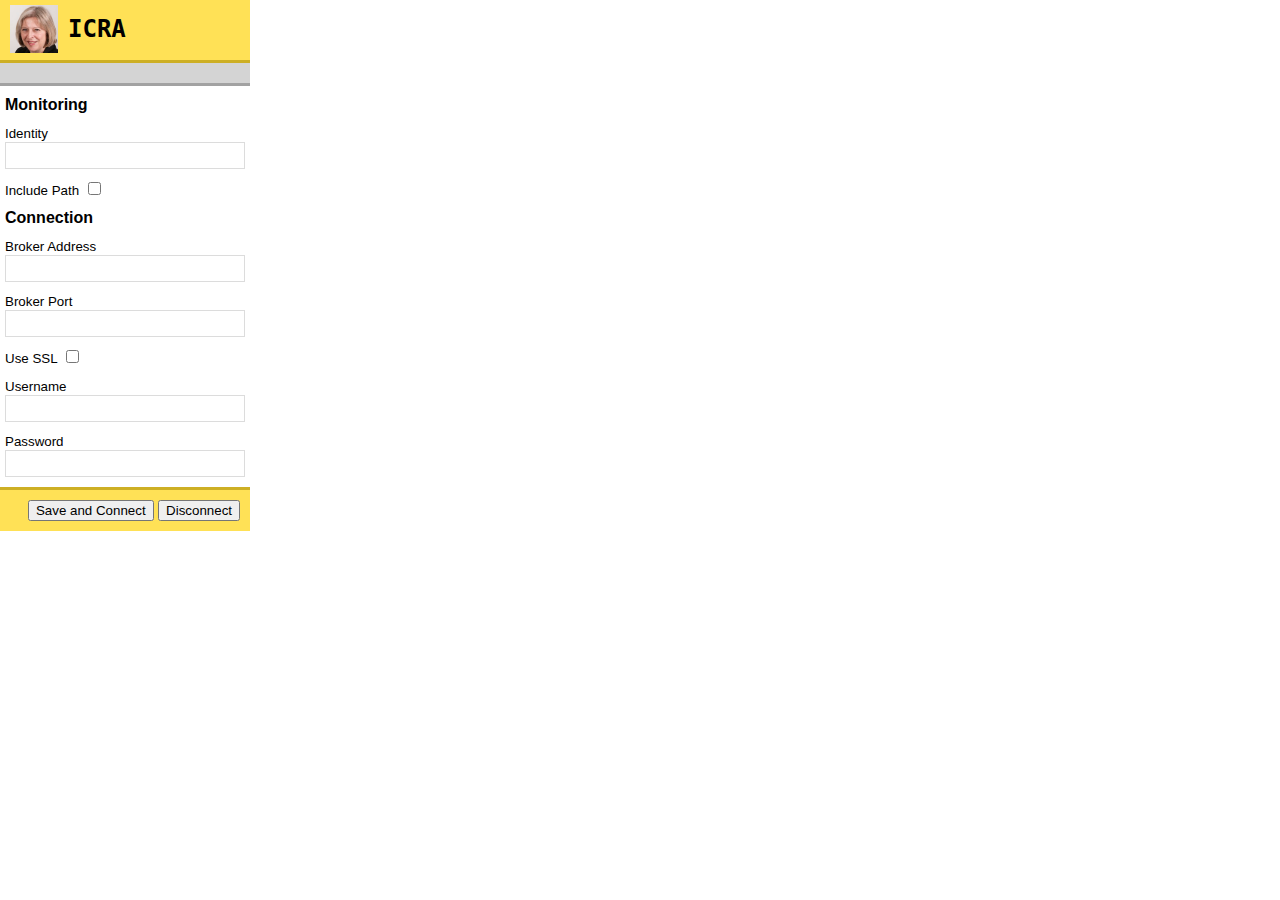
<file: html/popup.html>
<!DOCTYPE HTML>
<html>
<head>
    <title>ICRA</title>
    <link rel="stylesheet" type="text/css" href="/css/popup.css">
</head>
<body>

    <div class="heading">
        <img src="/img/icon.png" width="48" height="48" alt="Logo (Camera)">
        <h1>ICRA</h1>
    </div>

    <div id="status">
    </div>

    <div class="configuration">

        <h2>Monitoring</h2>
        <div class="setting">
            <label for="identity">Identity</label>
            <input id="identity" type="text">
        </div>
        <div class="setting">
            <label for="paths">Include Path</label>
            <input id="paths" type="checkbox">
        </div>

        <h2>Connection</h2>
        <div class="setting">
            <label for="hostname">Broker Address</label>
            <input id="hostname" type="text">
        </div>
        <div class="setting">
            <label for="port">Broker Port</label>
            <input id="port" type="number">
        </div>
        <div class="setting">
            <label for="ssl">Use SSL</label>
            <input id="ssl" type="checkbox">
        </div>
        <div class="setting">
            <label for="username">Username</label>
            <input id="username" type="text">
        </div>
        <div class="setting">
            <label for="password">Password</label>
            <input id="password" type="password">
        </div>

    </div>

    <div class="actions">
        <button id="connect">Save and Connect</button>
        <button id="disconnect">Disconnect</button>
    </div>

    <script src="/js/popup.js"></script>

</body>
</html>
</file>
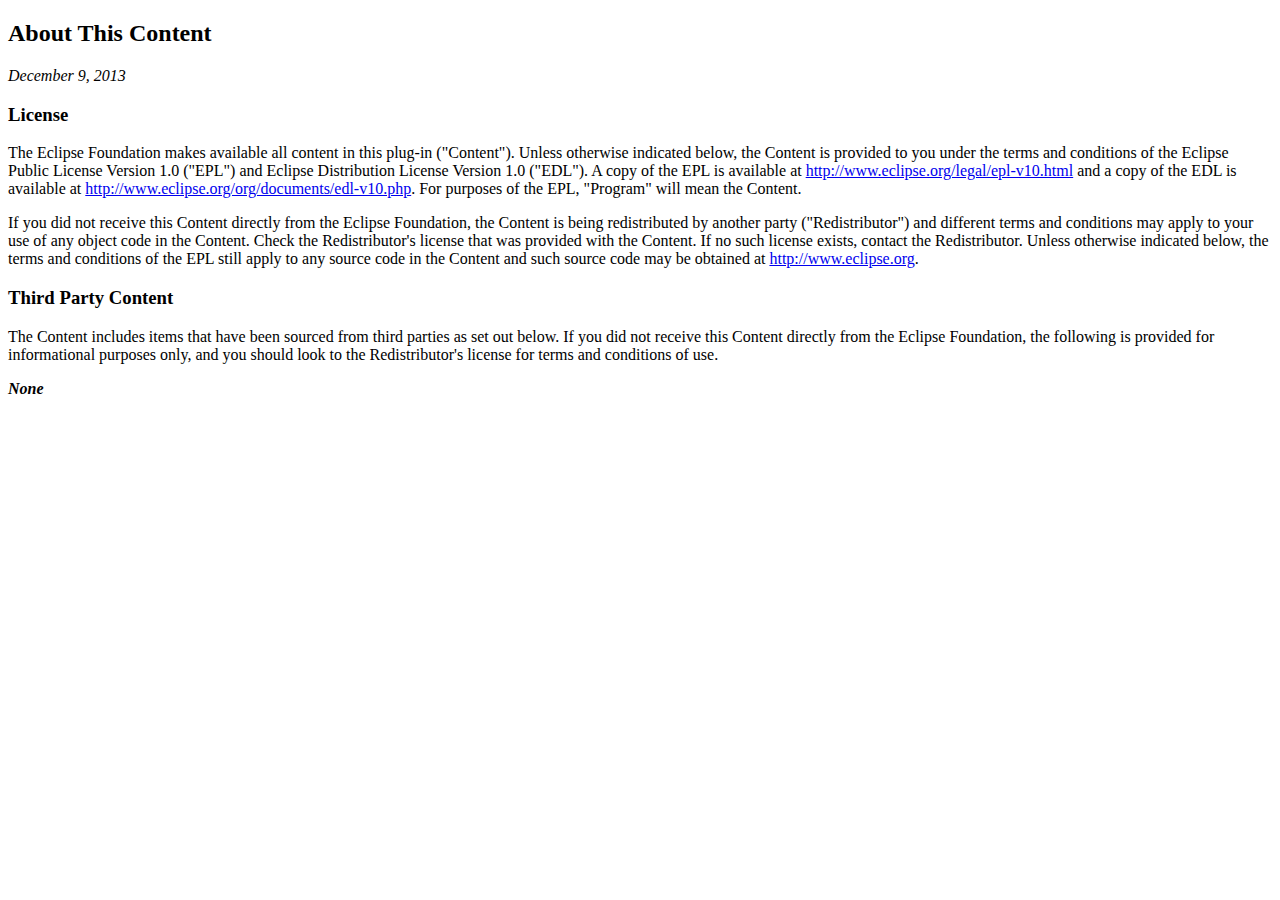
<file: site/Godeps/_workspace/src/git.eclipse.org/gitroot/paho/org.eclipse.paho.mqtt.golang.git/about.html>
<!DOCTYPE html PUBLIC "-//W3C//DTD XHTML 1.0 Strict//EN" "http://www.w3.org/TR/xhtml1/DTD/xhtml1-strict.dtd">
<html xmlns="http://www.w3.org/1999/xhtml"><head>
<meta http-equiv="Content-Type" content="text/html; charset=ISO-8859-1">
<title>About</title>
</head>
<body lang="EN-US">
<h2>About This Content</h2>
 
<p><em>December 9, 2013</em></p>	
<h3>License</h3>

<p>The Eclipse Foundation makes available all content in this plug-in ("Content").  Unless otherwise 
indicated below, the Content is provided to you under the terms and conditions of the
Eclipse Public License Version 1.0 ("EPL") and Eclipse Distribution License Version 1.0 ("EDL").
A copy of the EPL is available at 
<a href="http://www.eclipse.org/legal/epl-v10.html">http://www.eclipse.org/legal/epl-v10.html</a> 
and a copy of the EDL is available at 
<a href="http://www.eclipse.org/org/documents/edl-v10.php">http://www.eclipse.org/org/documents/edl-v10.php</a>. 
For purposes of the EPL, "Program" will mean the Content.</p>

<p>If you did not receive this Content directly from the Eclipse Foundation, the Content is 
being redistributed by another party ("Redistributor") and different terms and conditions may
apply to your use of any object code in the Content.  Check the Redistributor's license that was 
provided with the Content.  If no such license exists, contact the Redistributor.  Unless otherwise
indicated below, the terms and conditions of the EPL still apply to any source code in the Content
and such source code may be obtained at <a href="http://www.eclipse.org/">http://www.eclipse.org</a>.</p>

		
		<h3>Third Party Content</h3>
		<p>The Content includes items that have been sourced from third parties as set out below. If you 
		did not receive this Content directly from the Eclipse Foundation, the following is provided 
		for informational purposes only, and you should look to the Redistributor's license for 
		terms and conditions of use.</p>
		<p><em>
		<strong>None</strong> <br><br>
		<br><br> 
		</em></p>



</body></html>
</file>
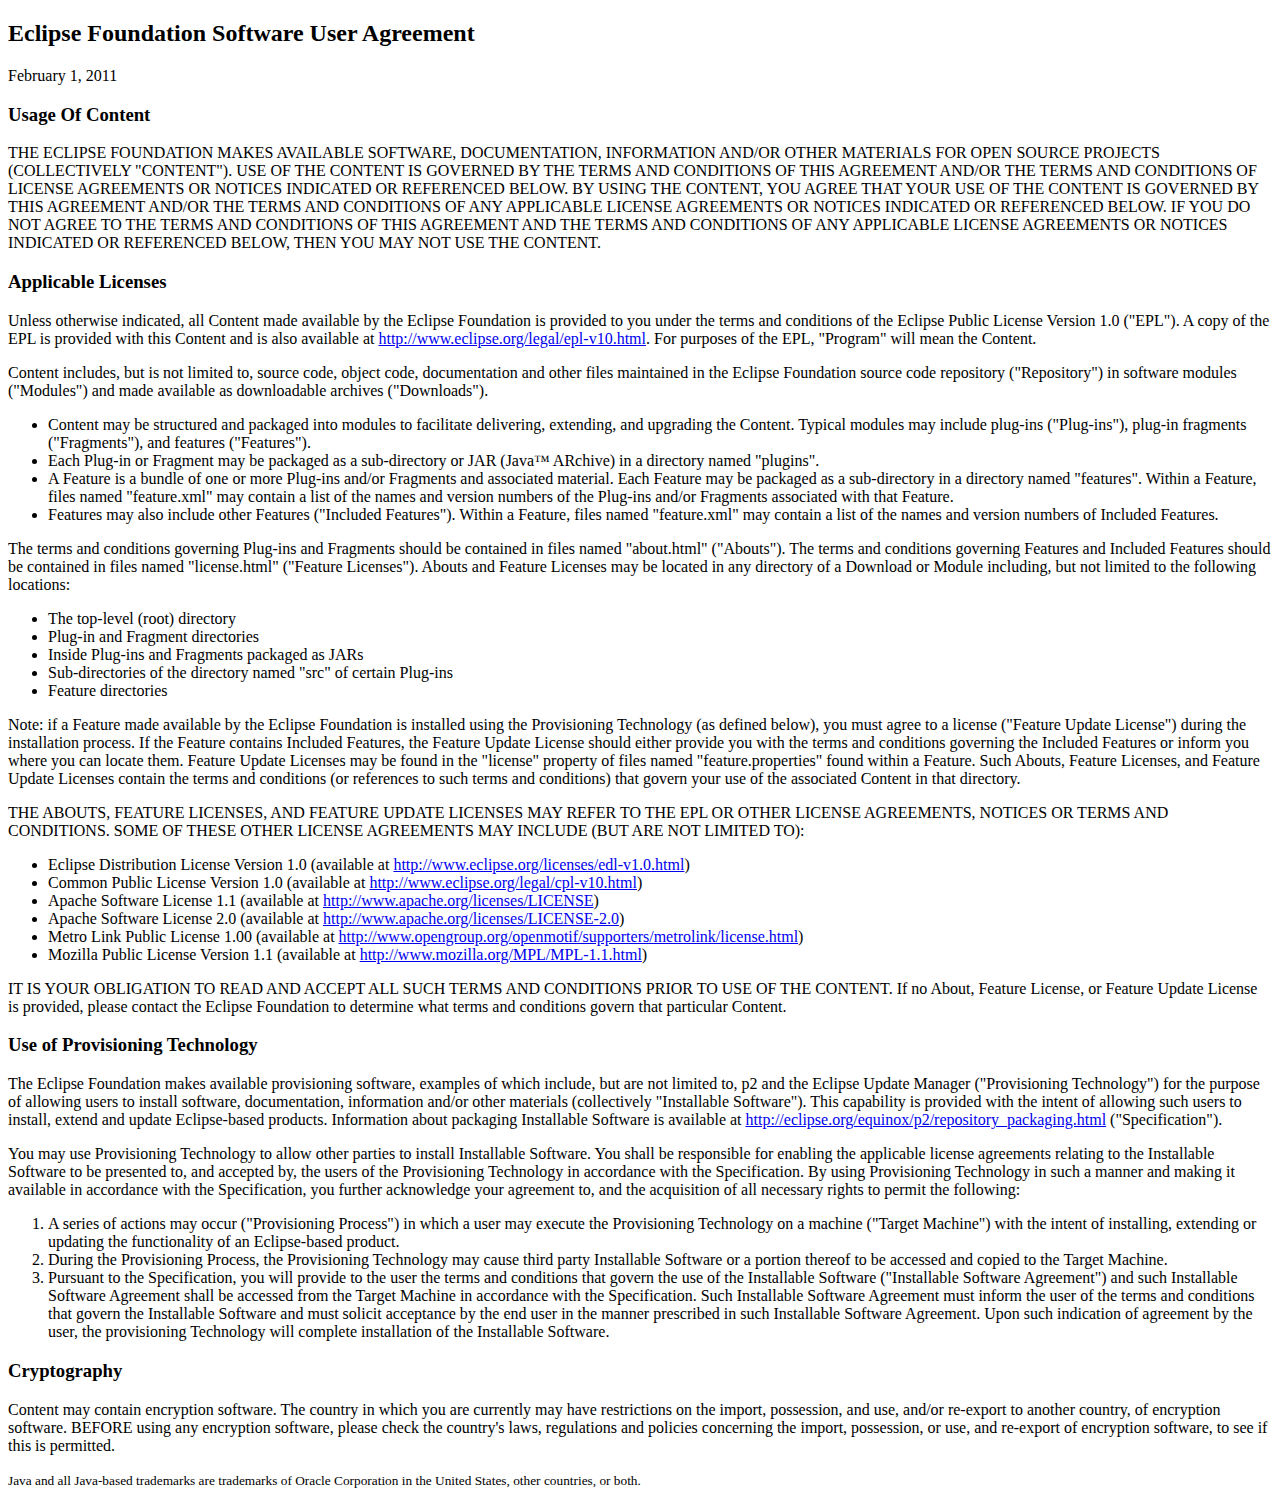
<file: site/Godeps/_workspace/src/git.eclipse.org/gitroot/paho/org.eclipse.paho.mqtt.golang.git/notice.html>
<?xml version="1.0" encoding="ISO-8859-1" ?>
<!DOCTYPE html PUBLIC "-//W3C//DTD XHTML 1.0 Strict//EN" "http://www.w3.org/TR/xhtml1/DTD/xhtml1-strict.dtd">
<html xmlns="http://www.w3.org/1999/xhtml">
<head>
<meta http-equiv="Content-Type" content="text/html; charset=ISO-8859-1" />
<title>Eclipse Foundation Software User Agreement</title>
</head>

<body lang="EN-US">
<h2>Eclipse Foundation Software User Agreement</h2>
<p>February 1, 2011</p>

<h3>Usage Of Content</h3>

<p>THE ECLIPSE FOUNDATION MAKES AVAILABLE SOFTWARE, DOCUMENTATION, INFORMATION AND/OR OTHER MATERIALS FOR OPEN SOURCE PROJECTS
   (COLLECTIVELY &quot;CONTENT&quot;).  USE OF THE CONTENT IS GOVERNED BY THE TERMS AND CONDITIONS OF THIS AGREEMENT AND/OR THE TERMS AND
   CONDITIONS OF LICENSE AGREEMENTS OR NOTICES INDICATED OR REFERENCED BELOW.  BY USING THE CONTENT, YOU AGREE THAT YOUR USE
   OF THE CONTENT IS GOVERNED BY THIS AGREEMENT AND/OR THE TERMS AND CONDITIONS OF ANY APPLICABLE LICENSE AGREEMENTS OR
   NOTICES INDICATED OR REFERENCED BELOW.  IF YOU DO NOT AGREE TO THE TERMS AND CONDITIONS OF THIS AGREEMENT AND THE TERMS AND
   CONDITIONS OF ANY APPLICABLE LICENSE AGREEMENTS OR NOTICES INDICATED OR REFERENCED BELOW, THEN YOU MAY NOT USE THE CONTENT.</p>

<h3>Applicable Licenses</h3>

<p>Unless otherwise indicated, all Content made available by the Eclipse Foundation is provided to you under the terms and conditions of the Eclipse Public License Version 1.0
   (&quot;EPL&quot;).  A copy of the EPL is provided with this Content and is also available at <a href="http://www.eclipse.org/legal/epl-v10.html">http://www.eclipse.org/legal/epl-v10.html</a>.
   For purposes of the EPL, &quot;Program&quot; will mean the Content.</p>

<p>Content includes, but is not limited to, source code, object code, documentation and other files maintained in the Eclipse Foundation source code
   repository (&quot;Repository&quot;) in software modules (&quot;Modules&quot;) and made available as downloadable archives (&quot;Downloads&quot;).</p>

<ul>
       <li>Content may be structured and packaged into modules to facilitate delivering, extending, and upgrading the Content.  Typical modules may include plug-ins (&quot;Plug-ins&quot;), plug-in fragments (&quot;Fragments&quot;), and features (&quot;Features&quot;).</li>
       <li>Each Plug-in or Fragment may be packaged as a sub-directory or JAR (Java&trade; ARchive) in a directory named &quot;plugins&quot;.</li>
       <li>A Feature is a bundle of one or more Plug-ins and/or Fragments and associated material.  Each Feature may be packaged as a sub-directory in a directory named &quot;features&quot;.  Within a Feature, files named &quot;feature.xml&quot; may contain a list of the names and version numbers of the Plug-ins
      and/or Fragments associated with that Feature.</li>
       <li>Features may also include other Features (&quot;Included Features&quot;). Within a Feature, files named &quot;feature.xml&quot; may contain a list of the names and version numbers of Included Features.</li>
</ul>

<p>The terms and conditions governing Plug-ins and Fragments should be contained in files named &quot;about.html&quot; (&quot;Abouts&quot;). The terms and conditions governing Features and
Included Features should be contained in files named &quot;license.html&quot; (&quot;Feature Licenses&quot;).  Abouts and Feature Licenses may be located in any directory of a Download or Module
including, but not limited to the following locations:</p>

<ul>
       <li>The top-level (root) directory</li>
       <li>Plug-in and Fragment directories</li>
       <li>Inside Plug-ins and Fragments packaged as JARs</li>
       <li>Sub-directories of the directory named &quot;src&quot; of certain Plug-ins</li>
       <li>Feature directories</li>
</ul>

<p>Note: if a Feature made available by the Eclipse Foundation is installed using the Provisioning Technology (as defined below), you must agree to a license (&quot;Feature Update License&quot;) during the
installation process.  If the Feature contains Included Features, the Feature Update License should either provide you with the terms and conditions governing the Included Features or
inform you where you can locate them.  Feature Update Licenses may be found in the &quot;license&quot; property of files named &quot;feature.properties&quot; found within a Feature.
Such Abouts, Feature Licenses, and Feature Update Licenses contain the terms and conditions (or references to such terms and conditions) that govern your use of the associated Content in
that directory.</p>

<p>THE ABOUTS, FEATURE LICENSES, AND FEATURE UPDATE LICENSES MAY REFER TO THE EPL OR OTHER LICENSE AGREEMENTS, NOTICES OR TERMS AND CONDITIONS.  SOME OF THESE
OTHER LICENSE AGREEMENTS MAY INCLUDE (BUT ARE NOT LIMITED TO):</p>

<ul>
       <li>Eclipse Distribution License Version 1.0 (available at <a href="http://www.eclipse.org/licenses/edl-v10.html">http://www.eclipse.org/licenses/edl-v1.0.html</a>)</li>
       <li>Common Public License Version 1.0 (available at <a href="http://www.eclipse.org/legal/cpl-v10.html">http://www.eclipse.org/legal/cpl-v10.html</a>)</li>
       <li>Apache Software License 1.1 (available at <a href="http://www.apache.org/licenses/LICENSE">http://www.apache.org/licenses/LICENSE</a>)</li>
       <li>Apache Software License 2.0 (available at <a href="http://www.apache.org/licenses/LICENSE-2.0">http://www.apache.org/licenses/LICENSE-2.0</a>)</li>
       <li>Metro Link Public License 1.00 (available at <a href="http://www.opengroup.org/openmotif/supporters/metrolink/license.html">http://www.opengroup.org/openmotif/supporters/metrolink/license.html</a>)</li>
       <li>Mozilla Public License Version 1.1 (available at <a href="http://www.mozilla.org/MPL/MPL-1.1.html">http://www.mozilla.org/MPL/MPL-1.1.html</a>)</li>
</ul>

<p>IT IS YOUR OBLIGATION TO READ AND ACCEPT ALL SUCH TERMS AND CONDITIONS PRIOR TO USE OF THE CONTENT.  If no About, Feature License, or Feature Update License is provided, please
contact the Eclipse Foundation to determine what terms and conditions govern that particular Content.</p>


<h3>Use of Provisioning Technology</h3>

<p>The Eclipse Foundation makes available provisioning software, examples of which include, but are not limited to, p2 and the Eclipse
   Update Manager (&quot;Provisioning Technology&quot;) for the purpose of allowing users to install software, documentation, information and/or
   other materials (collectively &quot;Installable Software&quot;). This capability is provided with the intent of allowing such users to
   install, extend and update Eclipse-based products. Information about packaging Installable Software is available at <a
       href="http://eclipse.org/equinox/p2/repository_packaging.html">http://eclipse.org/equinox/p2/repository_packaging.html</a>
   (&quot;Specification&quot;).</p>

<p>You may use Provisioning Technology to allow other parties to install Installable Software. You shall be responsible for enabling the
   applicable license agreements relating to the Installable Software to be presented to, and accepted by, the users of the Provisioning Technology
   in accordance with the Specification. By using Provisioning Technology in such a manner and making it available in accordance with the
   Specification, you further acknowledge your agreement to, and the acquisition of all necessary rights to permit the following:</p>

<ol>
       <li>A series of actions may occur (&quot;Provisioning Process&quot;) in which a user may execute the Provisioning Technology
       on a machine (&quot;Target Machine&quot;) with the intent of installing, extending or updating the functionality of an Eclipse-based
       product.</li>
       <li>During the Provisioning Process, the Provisioning Technology may cause third party Installable Software or a portion thereof to be
       accessed and copied to the Target Machine.</li>
       <li>Pursuant to the Specification, you will provide to the user the terms and conditions that govern the use of the Installable
       Software (&quot;Installable Software Agreement&quot;) and such Installable Software Agreement shall be accessed from the Target
       Machine in accordance with the Specification. Such Installable Software Agreement must inform the user of the terms and conditions that govern
       the Installable Software and must solicit acceptance by the end user in the manner prescribed in such Installable Software Agreement. Upon such
       indication of agreement by the user, the provisioning Technology will complete installation of the Installable Software.</li>
</ol>

<h3>Cryptography</h3>

<p>Content may contain encryption software. The country in which you are currently may have restrictions on the import, possession, and use, and/or re-export to
   another country, of encryption software. BEFORE using any encryption software, please check the country's laws, regulations and policies concerning the import,
   possession, or use, and re-export of encryption software, to see if this is permitted.</p>

<p><small>Java and all Java-based trademarks are trademarks of Oracle Corporation in the United States, other countries, or both.</small></p>
</body>
</html>
</file>
<file: css/popup.css>
body {
    width: 250px;
    margin: 0px;
    font-family: sans-serif;
    font-size: medium;
}

.heading {
    height: 50px;
    margin: 0px;
    padding: 5px;
    background-color: #FFE156;
    border-bottom: 3px solid #CDAF24;
}

.heading img {
    float: left;
    padding-left: 5px;
    padding-right: 10px;
}

.heading h1 {
    font-family: "Lucida Console", "Consolas", "Monaco", monospace;
    margin: 0px;
    padding-top: 10px;
    font-size: x-large;
    font-weight: bold;
}

#status {
    margin: 0px;
    padding: 10px;
    background-color: #D4D4D4;
    border-bottom: 3px solid #A2A2A2;
    font-size: medium;
}

.configuration {
    margin: 0px;
    padding: 5px;
    background-color: #FFFFFF;
}

.configuration h2 {
    margin: 5px 0px 5px 0px;
    font-size: medium;
}

.setting {
    padding-bottom: 5px;
    padding-top: 5px;
}

.setting label {
    font-size: smaller;
}

.setting input[type=number],
.setting input[type=password],
.setting input[type=text] {
    width: 95%;

    padding: 5px;
    border: solid 1px #dcdcdc;
    transition: box-shadow 0.3s, border 0.3s;
}

.setting input:focus[type=number],
.setting input:focus[type=password],
.setting input:focus[type=text] {
    border: solid 1px #707070;
    box-shadow: 0 0 5px 1px #969696;
}

.actions {

    margin: 0px;
    padding: 10px;

    background-color: #FFE156;
    border-top: 3px solid #CDAF24;

    text-align: right;

}
</file>
